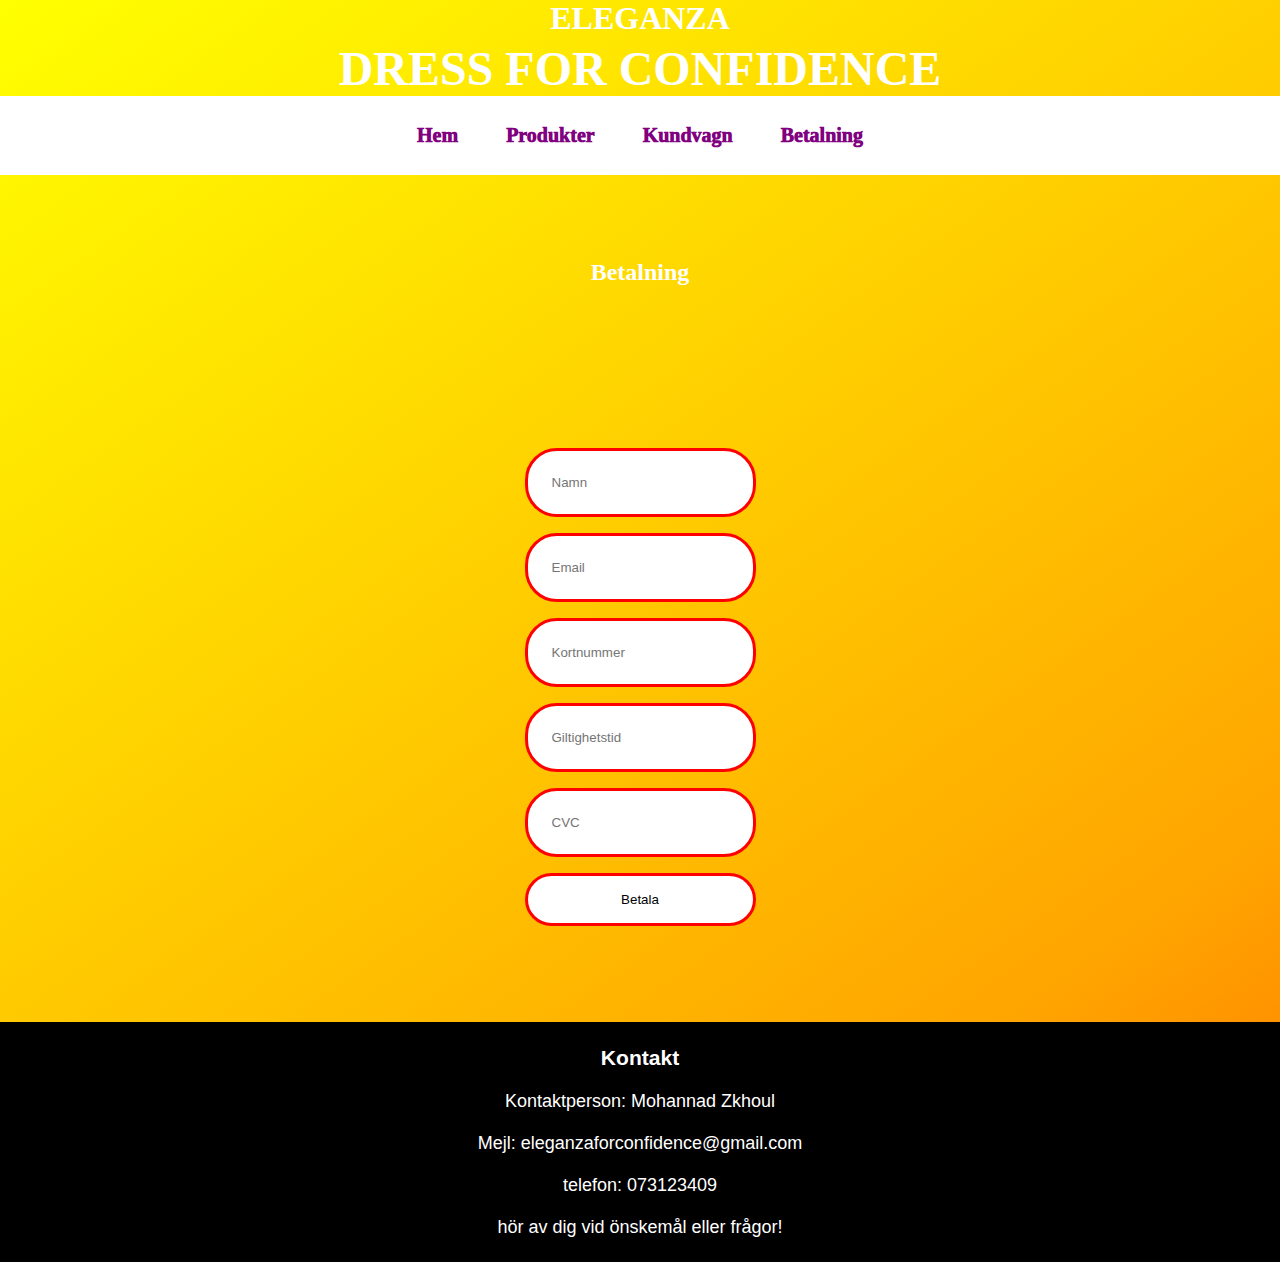
<file: betalning.html>
<!DOCTYPE html>
<html lang="sv">

<head>
  <meta charset="UTF-8">
  <meta name="viewport" content="width=device-width, initial-scale=1.0">
  <title>ELEGANZA - Betalning</title>
  <link rel="stylesheet" href="styles.css">
  <style>
.popup-overlay {
  display: none;
  position: fixed;
  top: 0;
  left: 0;
  width: 100%;
  height: 100%;
  background-color: black;
  justify-content: center;
  align-items: center;
  z-index: 999;
}

.popup-box {
  background-color: white;
  padding: 30px;
  border-radius: 12px;
  text-align: center;
  box-shadow: 0 4px 20px black;

  width: auto;              
  max-width: 90%;           
  min-width: 300px;         
  max-height: 80vh;         
  overflow-y: auto;         
}

.popup-box h3 {
  margin-bottom: 20px;
  font-family: 'Times New Roman', Times, serif;
  font-weight: 600;
  font-size: 1.5em;
  color: black;
  word-wrap: break-word;    
}

.popup-box button {
  background-color: black;
  color: white;
  border: none;
  padding: 10px 20px;
  border-radius: 8px;
  cursor: pointer;
  font-size: 1em;
}

.popup-box button:hover {
  background-color: turquoise;
}

  </style>
</head>

<body>
  <header class="site-header">
    <h1 class="brand">ELEGANZA</h1>
    <p class="slogan">DRESS FOR CONFIDENCE</p>
  </header>

  <nav class="main-nav">
    <a href="index.html">Hem</a>
    <a href="produkter.html">Produkter</a>
    <a href="kundvagn.html">Kundvagn</a>
    <a href="betalning.html">Betalning</a>
  </nav>
<br><br>
  <main class="container">
    <h2>Betalning</h2>
    <br>
    <form id="payForm" class="payform">
      <input type="text" placeholder="Namn" required>
      <input type="text" placeholder="Email"required name="email">
      <input type="text" placeholder="Kortnummer" required>
      <input type="text" placeholder="Giltighetstid" required>
      <input type="text" placeholder="CVC" required>
      <button type="submit">Betala</button>
    </form>
  </main>
<div class="popup-overlay" id="popup">
  <div class="popup-box">
      <h3></h3>
    <button onclick="window.location.href='index.html'">Hem</button>
  </div>
</div>
<footer class="footer">
   <h3>Kontakt</h3>
    <br>
    <p>Kontaktperson: Mohannad Zkhoul</p>
    <br>
    <a href="mailto:eleganzaforconfidence@gmail.com"> Mejl: eleganzaforconfidence@gmail.com</a></p>
    <br>
   <a href="telefonnummer">telefon: 073123409</a>
 <br> <br>
    <p>hör av dig vid önskemål eller frågor!</p>
  </footer>

  <script>
    // När formuläret skickas
    document.getElementById("payForm").addEventListener("submit", function (e) {
      e.preventDefault(); // Stoppar sidan från att laddas om
      localStorage.clear(); // Tömmer kundvagnen
      updateCart && updateCart(); // Uppdaterar kundvagnen om funktionen finns
      document.getElementById("popup").style.display = "flex"; // Visa popup
      email = document.querySelector('input[name="email"]').value;
      document.getElementById("popup").querySelector("h3").innerHTML =
         "Tack för ditt köp!<br>En bekräftelse har skickats till " + email;
    });
  </script>
  <script src="script.js"></script>
</body>

</html>
</file>
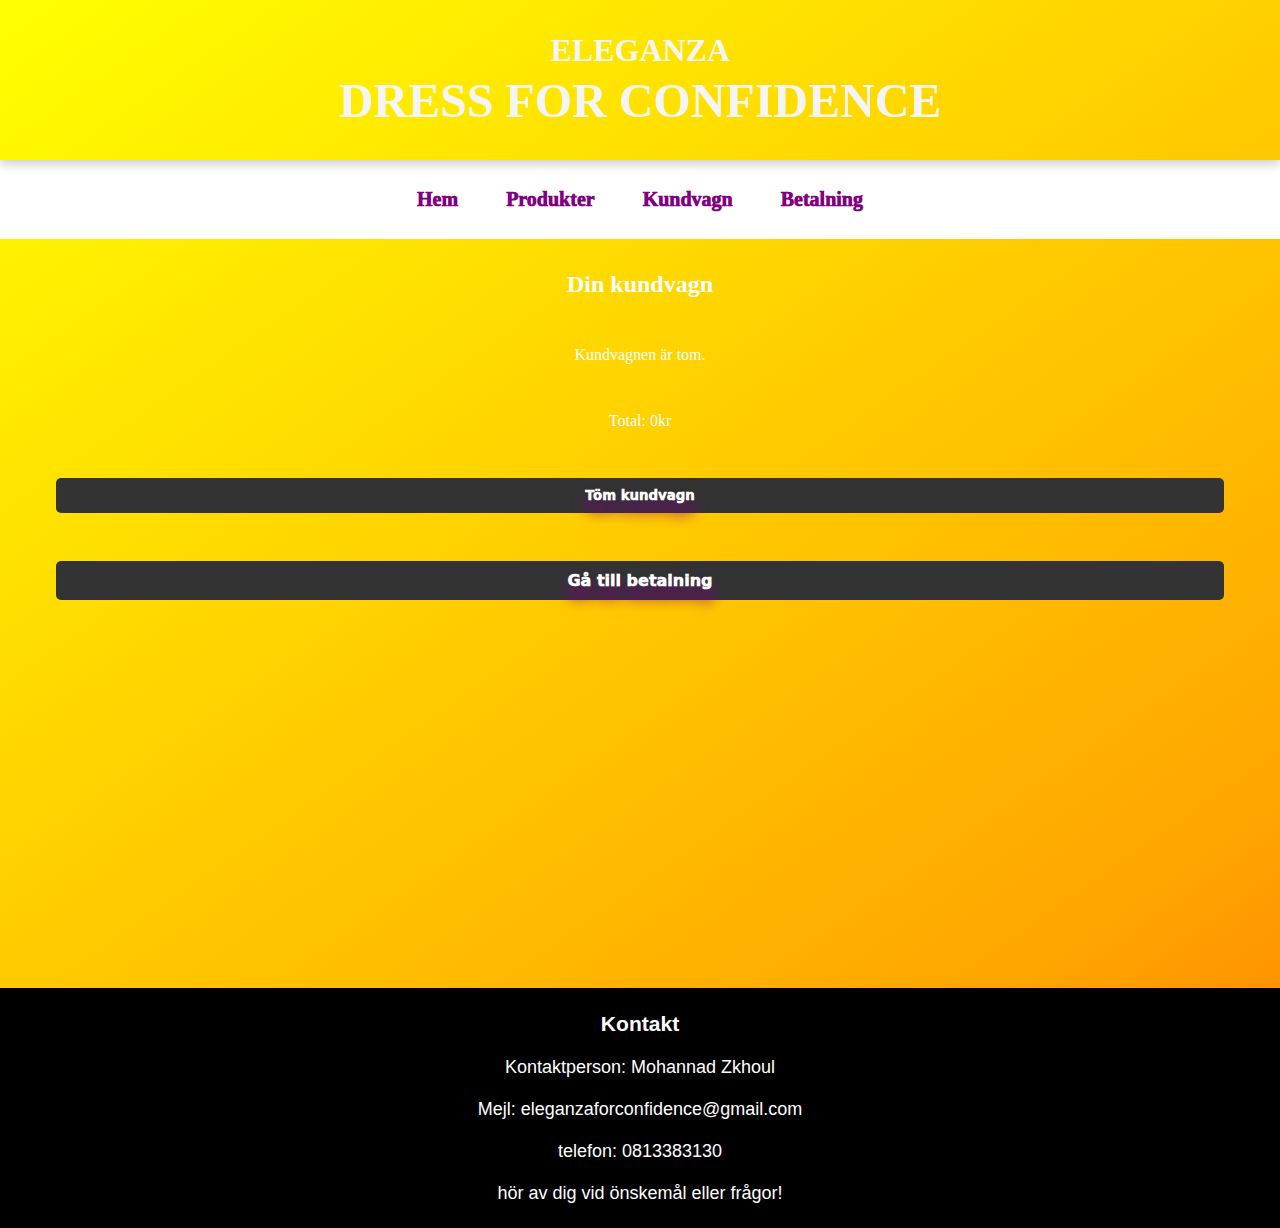
<file: kundvagn.html>
<!DOCTYPE html>
<html lang="sv">

<head>
  <meta charset="UTF-8">
  <meta name="viewport" content="width=device-width, initial-scale=1.0">
  <title>ELEGANZA - Kundvagn</title>
  <link rel="stylesheet" href="styles.css">
  <style>
    .cart-item {
      display: flex;
      justify-content: space-between;
      align-items: center;
      margin-bottom: 10px;
      padding: 5px;
      border-bottom: 1px solid #ccc;
    }

    .cart-item button {
      margin-left: 10px;
    }

    .btn {
      display: inline-block;
      padding: 10px 20px;
      background-color: #333;
      color: #fff;
      text-decoration: none;
      border-radius: 5px;
    }

    .btn:hover {
      background-color: #555;
    }
  </style>
</head>

<body>
  <header class="sido-runrik">
    <h1 class="brand">ELEGANZA</h1>
    <p class="slogan">DRESS FOR CONFIDENCE</p>
  </header>
  <nav class="main-nav">
    <a href="index.html">Hem</a>
    <a href="produkter.html">Produkter</a>
    <a href="kundvagn.html">Kundvagn</a>
    <a href="betalning.html">Betalning</a>
  </nav>
  <main class="intruduktion">
    <h2>Din kundvagn</h2>
    <div id="cart-items"></div>
    <p id="total">Total: 0kr</p>
    <button class="btn" id="clear-cart">Töm kundvagn</button>
    <a class="btn" href="betalning.html">Gå till betalning</a>
  </main>
  <br><br><br>
  <br><br><br>
  <br><br><br>
  <br><br><br>
  <br><br><br>
  <br><br><br>
  <footer class="footer">
   <h3>Kontakt</h3>
    <br>
    <p>Kontaktperson: Mohannad Zkhoul</p>
    <br>
    <a href="mailto:eleganzaforconfidence@gmail.com"> Mejl: eleganzaforconfidence@gmail.com</a></p>
    <br>
   <a href="telefonnummer">telefon: 0813383130</a>
 <br> <br>
    <p>hör av dig vid önskemål eller frågor!</p>
  </footer>
  <script>
    let cart = JSON.parse(localStorage.getItem("cart")) || [];
    const cartItemsDiv = document.getElementById("cart-items");
    const totalP = document.getElementById("total");

    function renderCart() {
      cartItemsDiv.innerHTML = "";
      let total = 0;
      if (cart.length === 0) {
        cartItemsDiv.innerHTML = "<p>Kundvagnen är tom.</p>";
      } else {
        cart.forEach((item, index) => {
          total += item.price;
          const itemDiv = document.createElement("div");
          itemDiv.className = "cart-item";
          itemDiv.innerHTML = `
 <span>${item.name} - ${item.price}kr</span>
 <button onclick="removeItem(${index})">Ta bort</button>
 `;
          cartItemsDiv.appendChild(itemDiv);
        });
      }
      totalP.textContent = `Total: ${total}kr`;
    }

    function removeItem(index) {
      cart.splice(index, 1);
      localStorage.setItem("cart", JSON.stringify(cart));
      renderCart();
    }
    document.getElementById("clear-cart").addEventListener("click", () => {
      cart = [];
      localStorage.setItem("cart", JSON.stringify(cart));
      renderCart();
    });
    renderCart();
  </script>
</body>

</html>
</file>
<file: styles.css>
*{
  margin: 0;
  padding: 0;
}
:root {
  --accent: white;
  --muted: white;
  --dark: purple;
  --card: black;
}

* { box-sizing: border-box; }
body{
  font-family:'Times New Roman', Times, serif;
 color: white;
 min-height: 100vh;
  text-align: center;
 padding: 0rem;
 margin: 0;
background: linear-gradient(-35deg, black,purple,blue,red, orange, yellow);
background-size: 400% 400%;
  animation: gradientMove 5s ease infinite;
 }
 @keyframes gradientMove {
  0% {background-position: 0% 100%;}
 50% {background-position: 100% 0%;}
 100% {background-position: 0% 100%;}
}
.sido-runrik{
  background: linear-gradient(-5deg, red,, purple, blue, black, green);
  background-size: 400% 400%;
   animation: gradientMove 15s ease infinite; 
   color: whitesmoke;
  padding: 2rem 20rem;
  text-align: center;
  position: relative;
  top: 0;
  z-index: 20;
  box-shadow: 0 4px 10px rgba(0,0,0,0.2);
}
 @keyframes gradientMove {
 0% {background-position: 0% 50%;}
50% {background-position: 100% 50%;}
 100% {background-position: 0% 50%;}
}
.header .märke {
  margin: 0;
  font-size: 4rem;
  font-weight: 1000;
}
.slogan { margin: 0.25rem 0 0; font-size: 3rem; font-weight: 700; }
.main-nav {
  display: flex;
  gap: 1rem;
  justify-content: center;
  background: var(--muted);
  padding: 0.75rem;
  position: sticky;
  top: 0px;
  z-index: 15;
  ;
}
.main-nav a {
  text-decoration: none;
  padding: 1rem 1rem;
  border-radius: 6px;
  color: var(--dark);
  font-weight: 1000;
  font-size: 1.25rem;
  }
main {
  flex: 1;
  max-width: 1300px;
  margin: 3rem auto;
  padding: 0 2rem;
  display: grid;
  gap: 3rem;
  animation: fadeIn 1.5s ease-in-out;
}

.main-nav a:hover {
  transform: translateY(-3px);
  color: var(--accent);
  background: white;
  box-shadow: 0 15px 15px purple;
}
  .main-nav a:hover { background: black; }
.intruduktion { max-width: 1200px; margin: 2rem auto; padding: 0 1rem; }
.btn, .add-to-cart {
  display: inline-block;
  background: var(--accent);
  color: purple;
  padding: 0.75rem 1.25rem;
  border-radius: 50px;
  text-decoration: none;
  border: none;
  cursor: pointer;
  font-weight: 1000;
  text-shadow: purple 0px 12px 14px;
  font-family: system-ui, -apple-system, BlinkMacSystemFont, 'Segoe UI', Roboto, Oxygen, Ubuntu, Cantarell, 'Open Sans', 'Helvetica Neue', sans-serif;
}
.populära {
  padding: 2rem 1rem;
  max-width: 1400px;
  margin: 0 auto;
}

.populära h2 {
  font-size: 3rem;
  margin-bottom: 2rem;
  color: white;
  text-align: center;
}

.populära .produkter {
  display: grid;
  grid-template-columns: 1fr; /* en produkt per rad på små skärmar */
  gap: 2.5rem;
}

@media (min-width: 768px) {
  .populära .produkter {
    grid-template-columns: repeat(2, 1fr); /* två produkter bredvid varandra på större skärmar */
  }
}

@media (min-width: 1200px) {
  .populära .produkter {
    grid-template-columns: repeat(2, 1fr);
    gap: 3rem;
  }
}

.populära .card {
  background: var(--card, black);
  border-radius: 12px;
  padding: 1rem;
  text-align: center;
  display: flex;
  flex-direction: column;
  justify-content: flex-start;
  transition: transform 0.3s ease, box-shadow 0.3s ease;
}

.populära .card:hover {
  transform: translateY(-5px);
  box-shadow: 0 25px 50px rgba(44, 107, 86, 0.7);
}

.populära .card img {
  width: 100%;
  height: 500px; /* mycket större bild */
  object-fit: cover;
  border-radius: 12px;
  margin-bottom: 1rem;
}

.populära .ca

.btn:hover, .add-to-cart:hover { background: black; }
.produkter {
  display: grid;
  gap: 2rem;
  grid-template-columns: repeat(auto-fit, minmax(300px, 1fr)); 
  margin-top: 1rem; 
  align-items: stretch;
}

.card {
  background: var(--card);
  border-radius:30px;
  padding: 1.5rem; 
  text-align: center;
  box-shadow: 0 12px 40px rgba(44, 107, 86, 0.4);
  transition: transform 0.2s ease, box-shadow 0.3s ease;
  display: flex;
  flex-direction: column;
  justify-content: space-between;
}

.card:hover { 
  transform: translateY(-5px); 
  box-shadow: 0 20px 40px rgba(44, 107, 86, 0.6);
}

.card img { 
  width: 100%; 
  height: 300px; 
  object-fit: cover; 
  border-radius: 10px; 
}
img:hover {
  transform: scale(1.5);
  
  border-color: var(--gold);
  box-shadow: 0 30px 30px rgba(212, 175, 55, 0.25);
}

/* Formulär */
.payform {
  display: flex;
  flex-direction: column;
  gap: 1rem;
  max-width: 400px;
  margin: 3rem auto;
}

.payform input { 
  padding: 1.5rem; 
  border-radius: 2rem; 
  border: 3px solid red; 
}

.payform button { 
  padding: 1rem; 
  border-radius: 2rem; 
  border: 3px solid red;
  cursor: pointer;
  background-color: white;
  transition: background 0.3s;
}

.payform button:hover {
  background: red;
  color: white;
}


.footer {
  background: black;
  color: white;
  text-align: center;
  padding: 1.5rem;
  margin-top: 2rem;
  font-size: large;
  font-family:'Franklin Gothic Medium', 'Arial Narrow', Arial, sans-serif;
}

.footer a { color: white; text-decoration: none; }
.footer a:hover { text-decoration: underline; }


.produkt-köpt {
  position: absolute;
  top: 50%;
  left: 50%;
  transform: translate(-50%, -50%);
  background: green;
  z-index: 100000;
  width: 50%;
  height: 50%;
  opacity: 0.9;
}

/* Overlay för popup */
.popup-overlay {
  position: fixed;
  top: 0;
  left: 0;
  width: 100%;
  height: 100%;
  background-color: rgba(0, 0, 0, 0.5);
  display: flex;
  justify-content: center;
  align-items: center;
  z-index: 1000;
}
</file>
